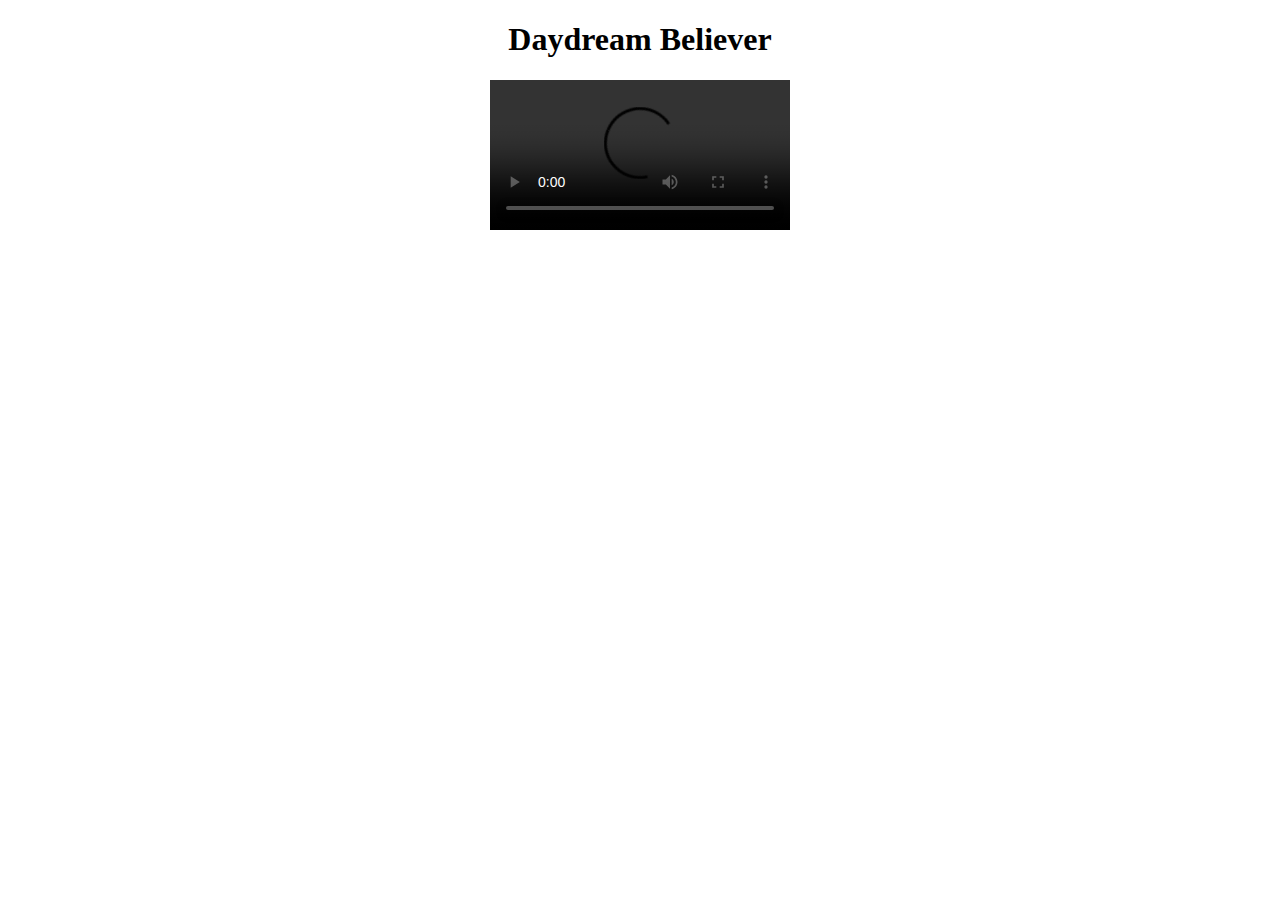
<file: karaoke/index.html>
<!DOCTYPE html>
<html>

<head>
    <meta charset="utf-8" />
    <title>Daydream Believer</title>
    <link rel="stylesheet" href="style.css" type="text/css" />
</head>

<body>
    <div id="video">
       <h1 id="title">Daydream Believer</h1>
       <video src="http://www.cs.tufts.edu/comp/20/daydream_believer.webm" id="music_video" align="center" controls></video>
    </div>
    <div id="lyrics"></div>

    <script>
    var song_lyrics = {
        "words": [{
            "lyric": "Oh, I could hide 'neath the wings \
                                 of the bluebird as she sings. \
                                 The six o'clock alarm would never ring. \
                                 But it rings and I rise, \
                                 Wipe the sleep out of my eyes. \
                                 My shavin' razor's cold and it stings."
        }, {
            "lyric": "Cheer up, Sleepy Jean. \
                                 Oh, what can it mean. \
                                 To a daydream believer \
                                 And a homecoming queen."
        }, {
            "lyric": "You once thought of me \
                                 As a white knight on a steed. \
                                 Now you know how happy I can be. \
                                 Oh, and our good times start and end \
                                 Without dollar one to spend. \
                                 But how much, baby, do we really need."
        }, {
            "lyric": "Cheer up, Sleepy Jean. \
                                 Oh, what can it mean. \
                                 To a daydream believer \
                                 And a homecoming queen. \
                                 Cheer up, Sleepy Jean. \
                                 Oh, what can it mean. \
                                 To a daydream believer \
                                 And a homecoming queen."
        }, {
            "lyric": "Cheer up, Sleepy Jean. \
                                 Oh, what can it mean. \
                                 To a daydream believer \
                                 And a homecoming queen."
        }]
    }

    function showLyrics() {
        var lyrics = document.getElementById("lyrics");
        if (video.currentTime < 34)
            lyrics.innerHTML = song_lyrics.words[0].lyric;
        if (video.currentTime > 38 && video.currentTime < 53)
            lyrics.innerHTML = song_lyrics.words[1].lyric;
        if (video.currentTime > 53 && video.currentTime < 83)
            lyrics.innerHTML = song_lyrics.words[2].lyric;
        if (video.currentTime > 84 && video.currentTime < 120)
            lyrics.innerHTML = song_lyrics.words[3].lyric;
        if (video.currentTime > 121 && video.currentTime < 123)
            lyrics.innerHTML = '<img src="sleeping.jpg" alt="sleeping"/>';
        if (video.currentTime > 124 && video.currentTime < 126)
            lyrics.innerHTML = '<img src="jeans.jpg" alt="jeans"/>';
        if (video.currentTime > 127)
            lyrics.innerHTML = song_lyrics.words[4].lyric;

    }
    var video = document.getElementById("music_video");

    video.addEventListener("timeupdate", showLyrics, true);
    </script>
</body>

</html>
</file>
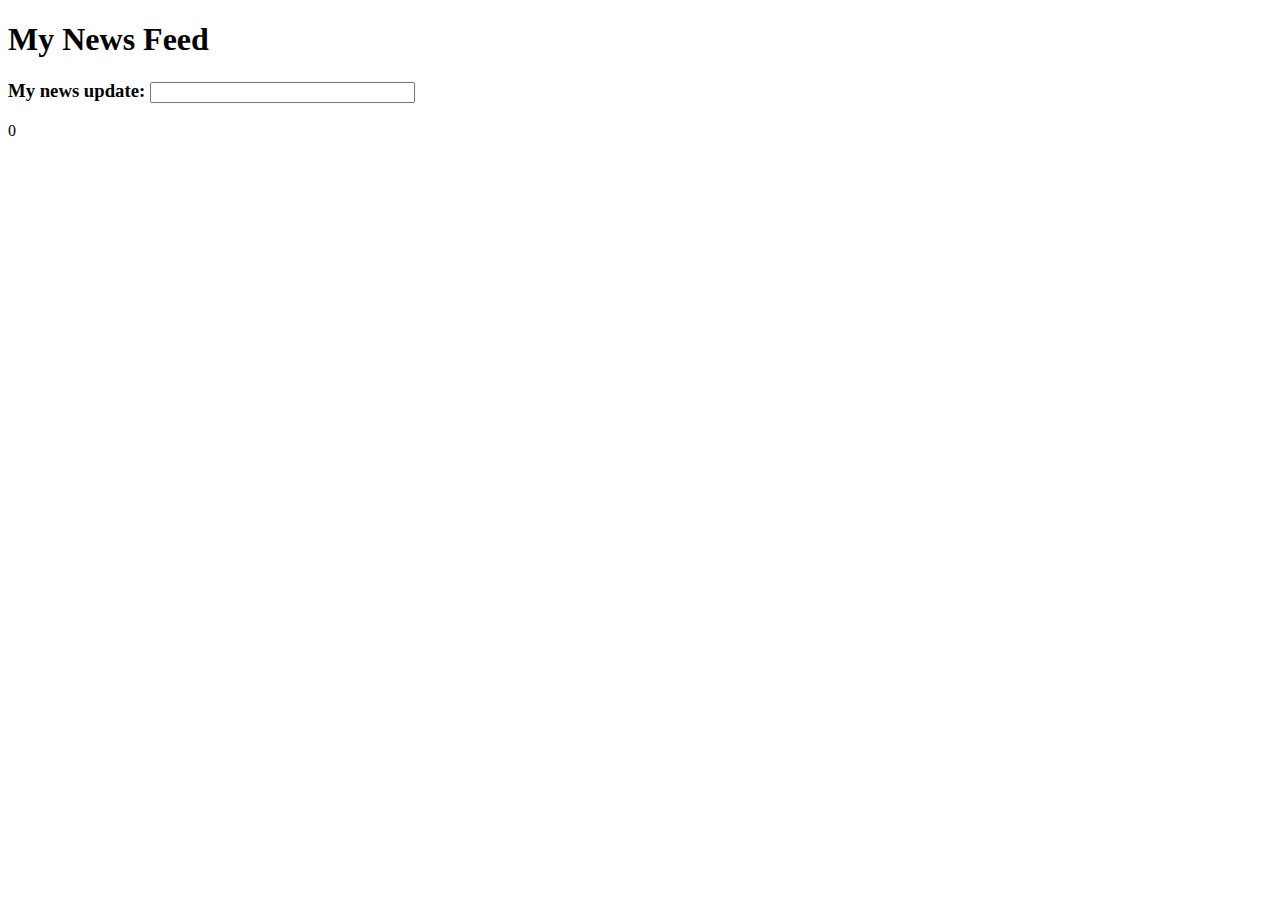
<file: newsfeed/index.html>
<!DOCTYPE html>

<html>

<head>
    <title>My Newsfeed</title>
    <script src="http://ajax.googleapis.com/ajax/libs/jquery/2.1.1/jquery.min.js"></script>
    <script src="js/newsfeed.js"></script>
</head>

<body onload="update()">
    <h1>My News Feed</h1>
    <h3>My news update: <input type="text" id="msg" name="msg" size="30" /></h3>
    <div id="news"></div>
</body>

</html>
</file>
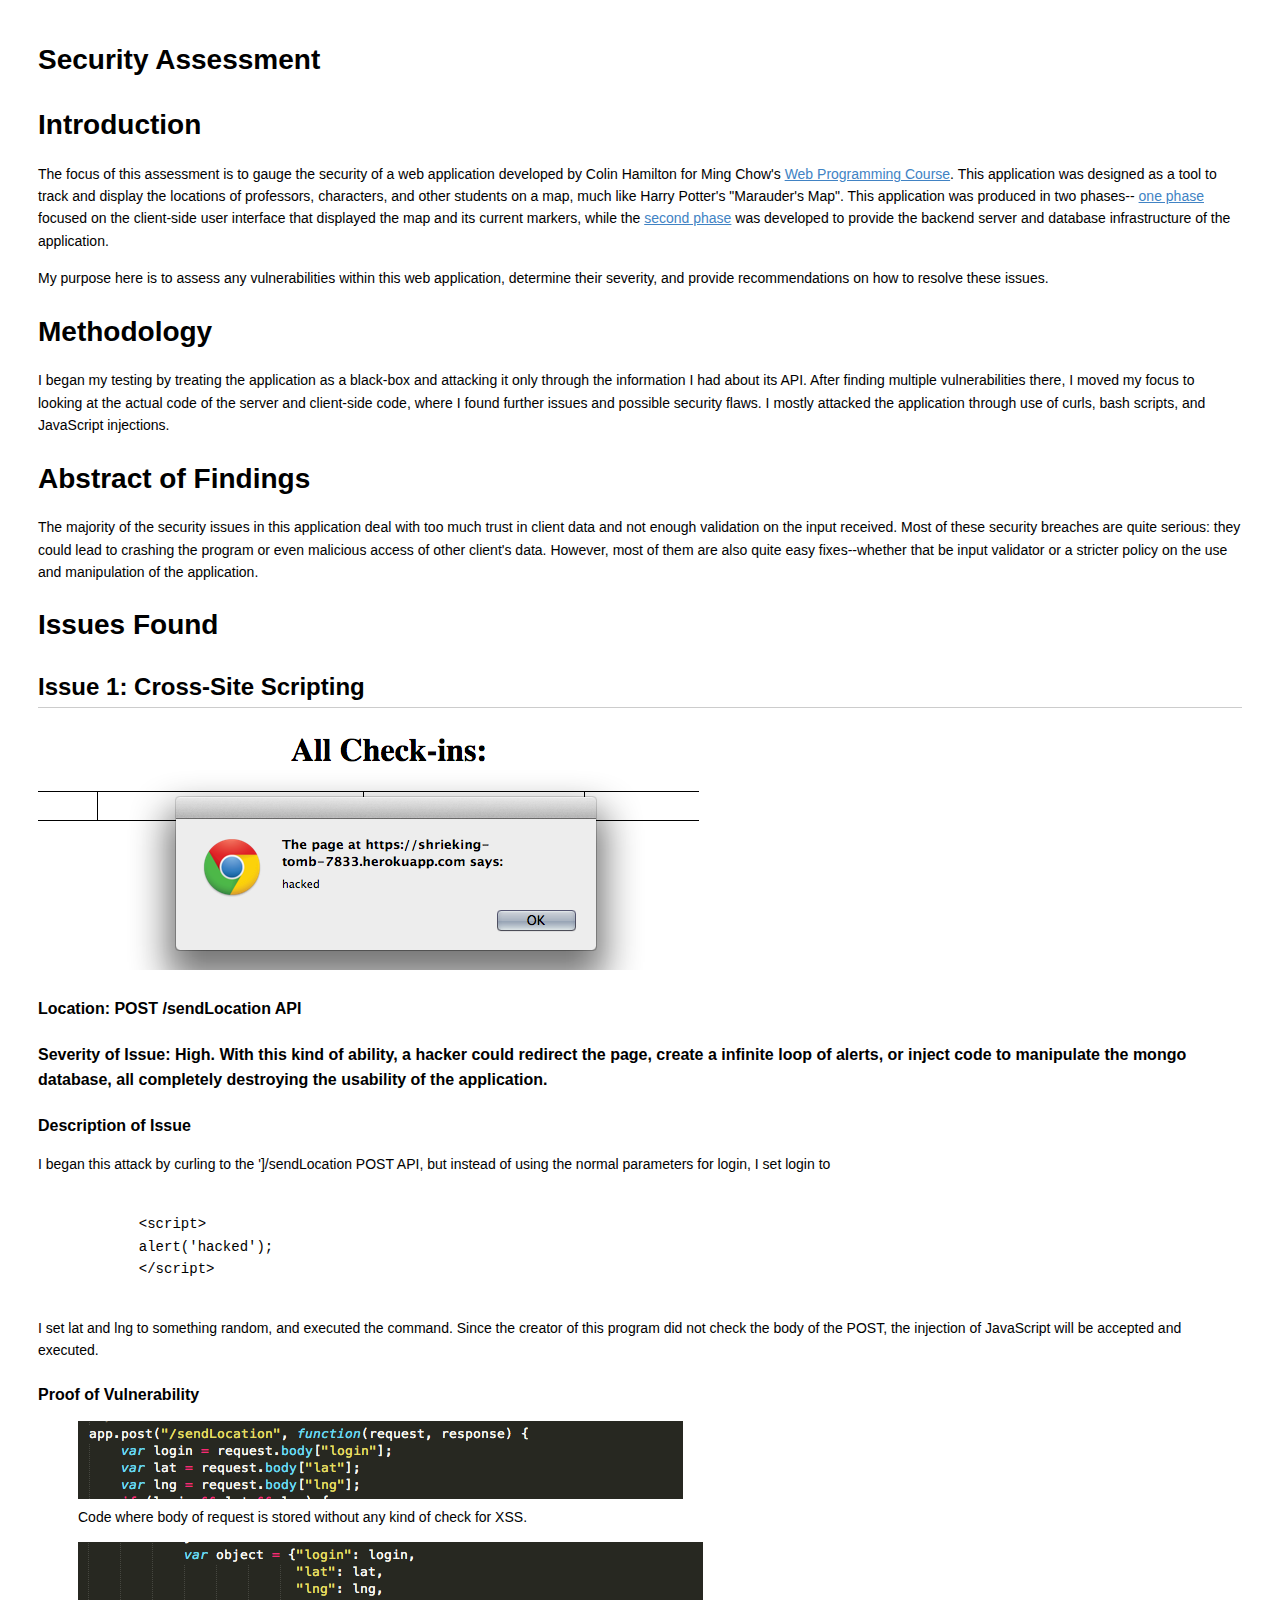
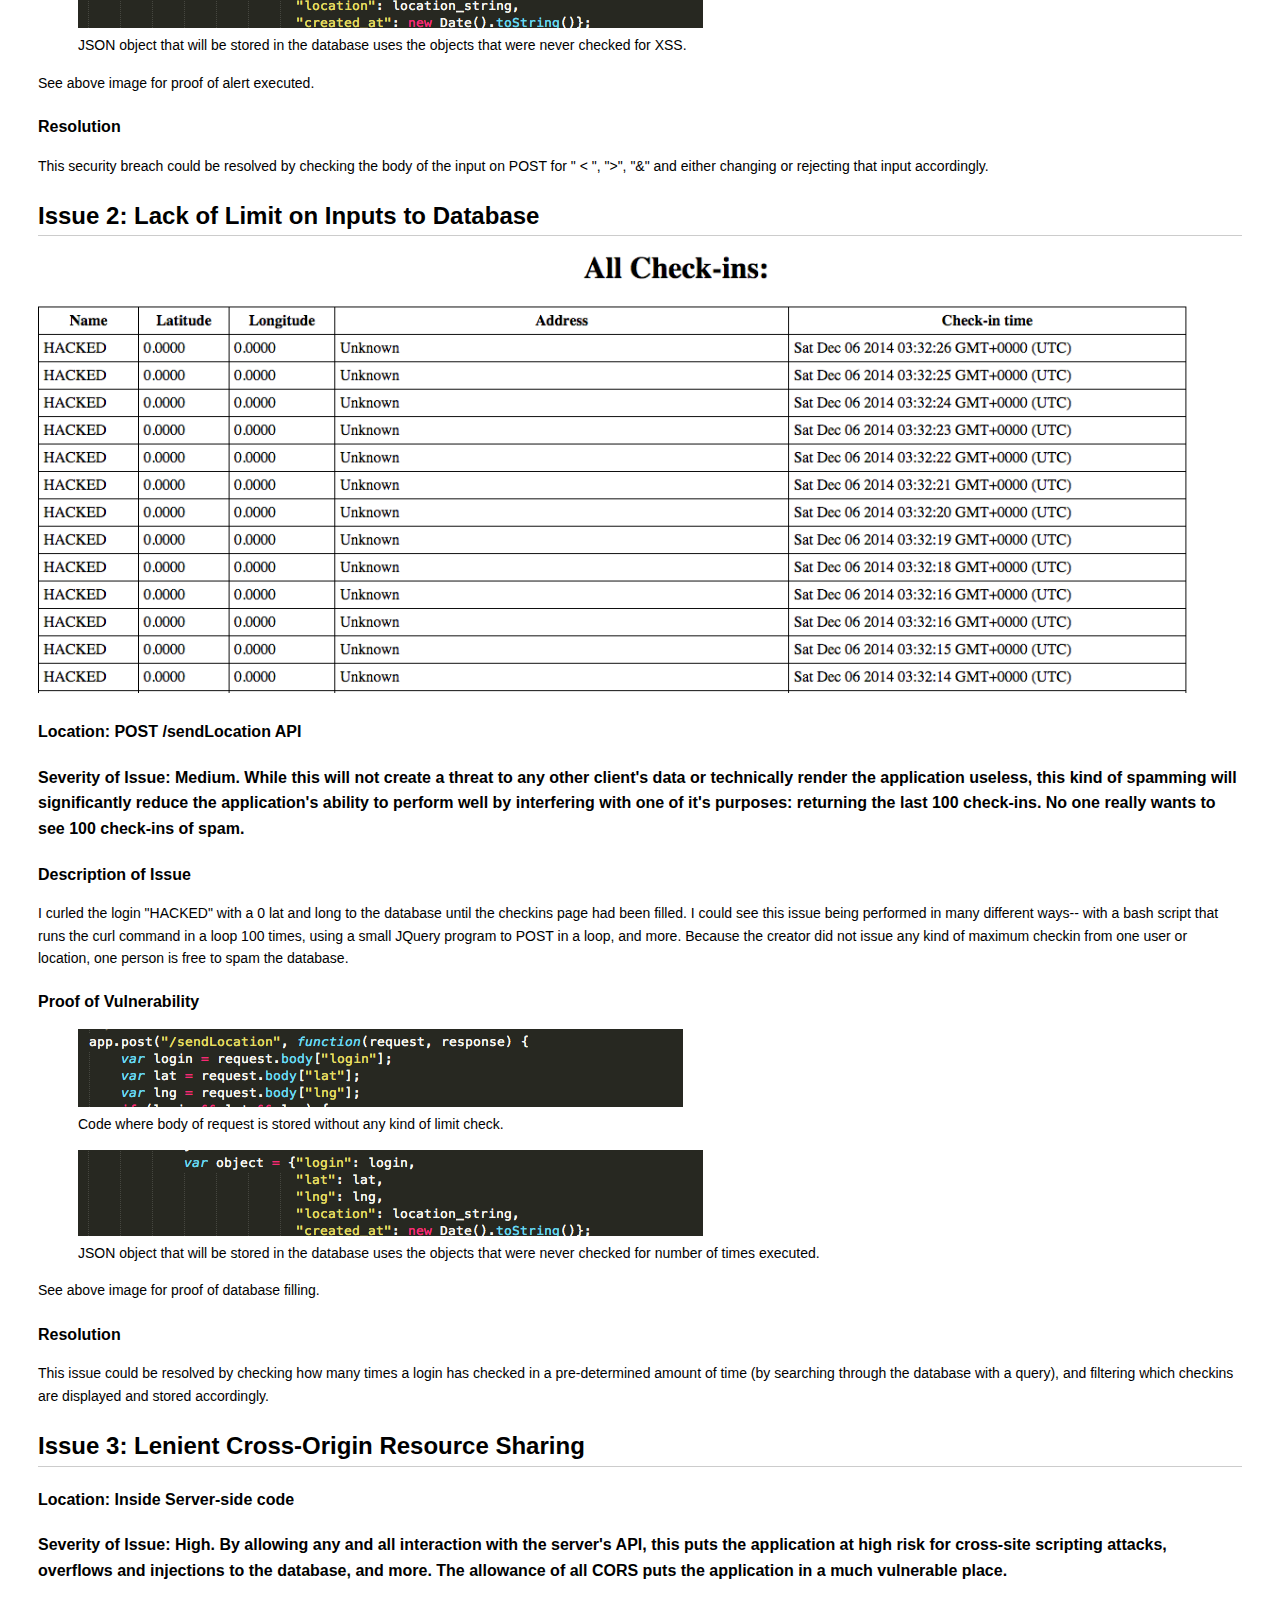
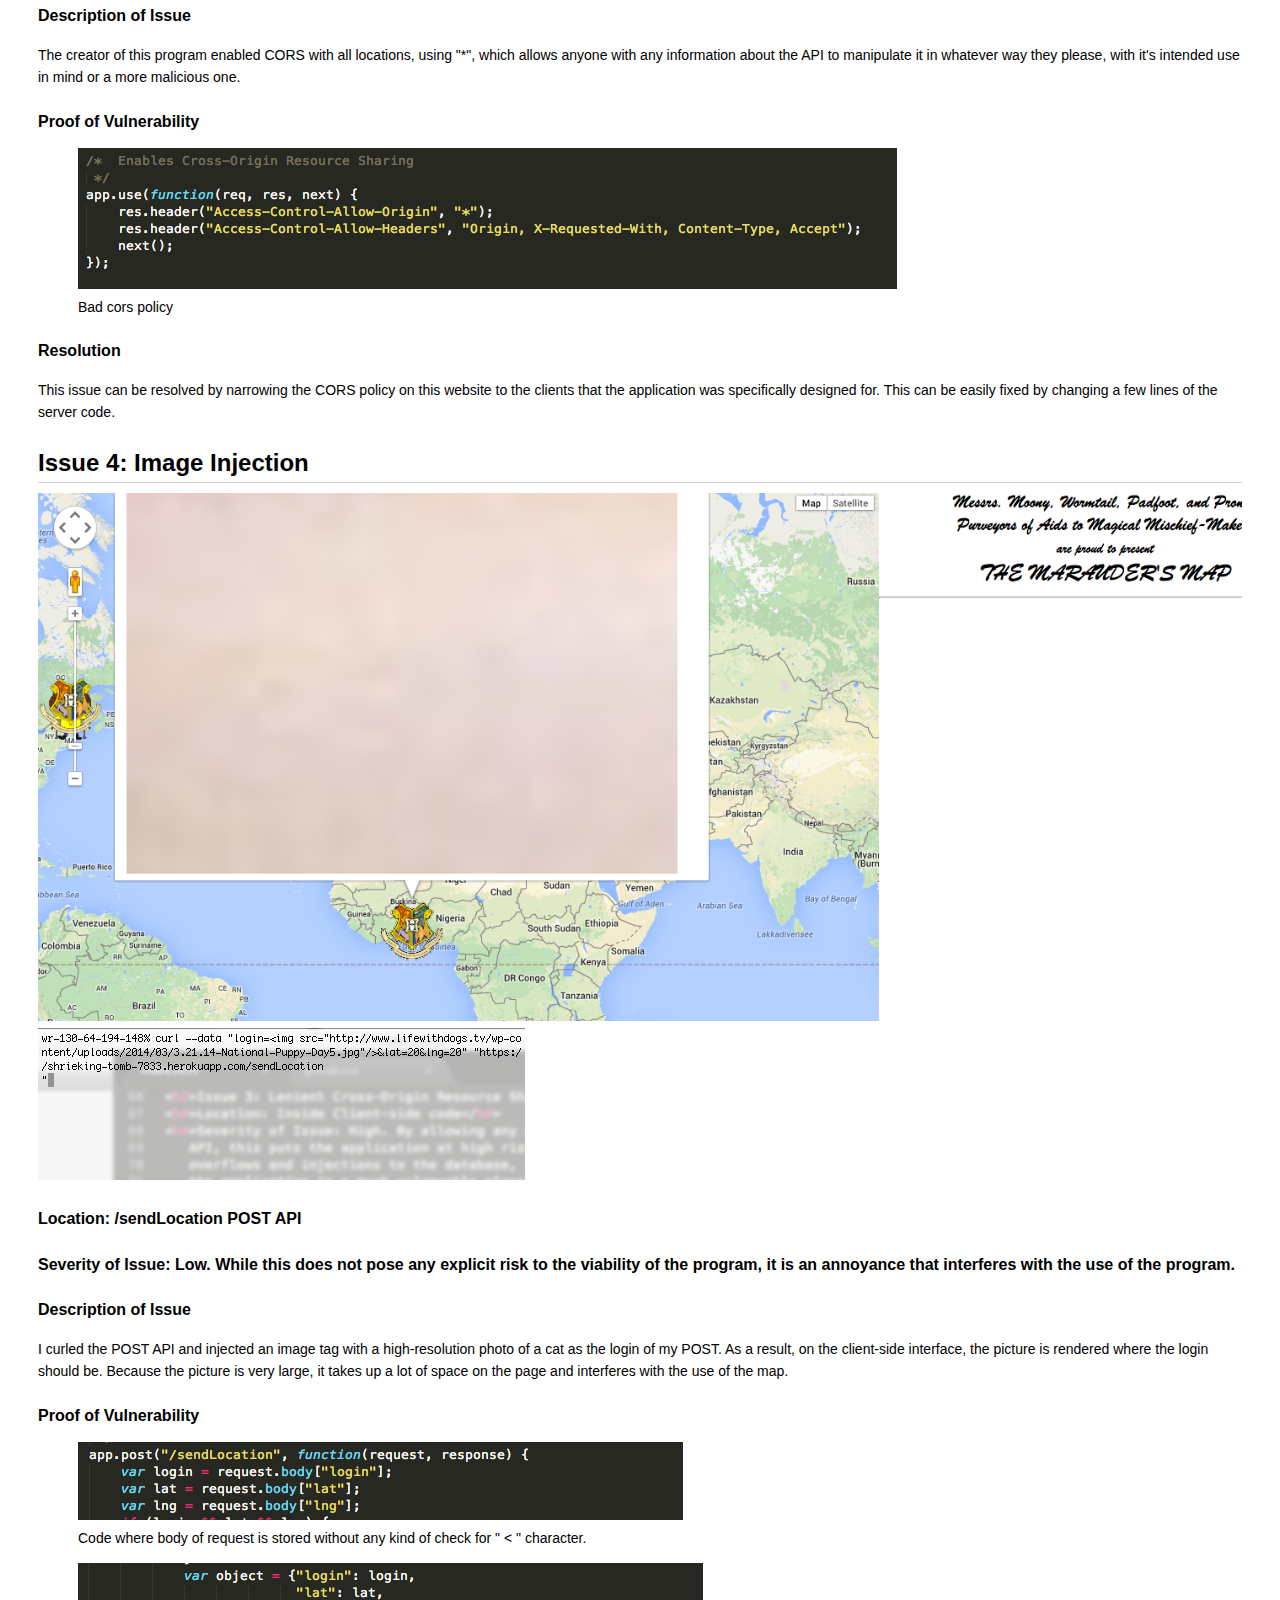
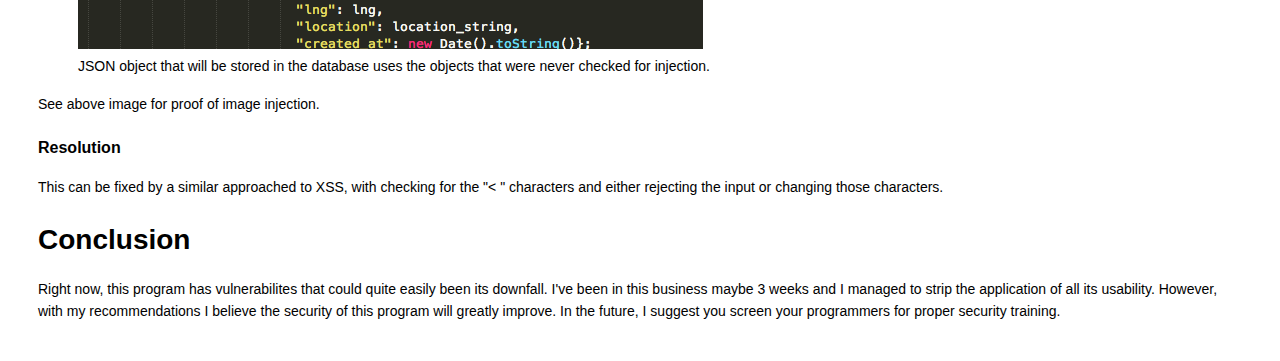
<file: security/index.html>
<!DOCTYPE html>
<html>

<head>
    <link rel="stylesheet" type="text/css" href="github.css">
    <meta charset="UTF-8">
    <title>A4 Security Report</title>
</head>

<body>
    <h1>Security Assessment</h1>
    <h1>Introduction</h1>
    <p>The focus of this assessment is to gauge the security of a web application developed by Colin Hamilton for Ming Chow's <a href="http://tuftsdev.github.io/WebProgramming/">Web Programming Course</a>. This application was designed as a tool to track and display the locations of professors, characters, and other students on a map, much like Harry Potter's "Marauder's Map". This application was produced in two phases-- <a href="http://tuftsdev.github.io/WebProgramming/assignments/a2.html"> one phase </a> focused on the client-side user interface that displayed the map and its current markers, while the <a href="http://tuftsdev.github.io/WebProgramming/assignments/a3.html">second phase</a> was developed to provide the backend server and database infrastructure of the application.</p>
    <p>My purpose here is to assess any vulnerabilities within this web application, determine their severity, and provide recommendations on how to resolve these issues.</p>
    <h1>Methodology</h1>
    <p>I began my testing by treating the application as a black-box and attacking it only through the information I had about its API. After finding multiple vulnerabilities there, I moved my focus to looking at the actual code of the server and client-side code, where I found further issues and possible security flaws. I mostly attacked the application through use of curls, bash scripts, and JavaScript injections.
    </p>
    <h1>Abstract of Findings</h1>
    <p>The majority of the security issues in this application deal with too much trust in client data and not enough validation on the input received. Most of these security breaches are quite serious: they could lead to crashing the program or even malicious access of other client's data. However, most of them are also quite easy fixes--whether that be input validator or a stricter policy on the use and manipulation of the application.</p>
    <h1>Issues Found</h1>
    <h2>Issue 1: Cross-Site Scripting</h2>
    <img src="images/XSS.png" alt="XSS example" />
    <h4>Location: POST /sendLocation API</h4>
    <h4>Severity of Issue: High. With this kind of ability, a hacker could redirect 
    the page, create a infinite loop of alerts, or inject code to manipulate the
    mongo database, all completely destroying the usability of the application.</h4>
    <h4>Description of Issue</h4>
    <p>I began this attack by curling to the ']/sendLocation POST API, but instead of using the normal parameters for login, I set login to
        <xmp>
            <script>
            alert('hacked');
            </script>
        </xmp> I set lat and lng to something random, and executed the command.</xmp> Since the creator of this program did not check the body of the POST, the injection of JavaScript will be accepted and executed.</p>
    <h4>Proof of Vulnerability</h4>
    <figure><img src="images/no_check.png" alt="proof of no checking" />
        <figcaption>Code where body of request is stored without any kind of check for XSS.</figcaption>
    </figure>
    <figure><img src="images/no_check_pt_2.png" alt="storing of data" />
        <figcaption>JSON object that will be stored in the database uses the objects that were never checked for XSS.</figcaption>
    </figure>
    <p>See above image for proof of alert executed.</p>
    <h4>Resolution</h4>
    <p>This security breach could be resolved by checking the body of the input on POST for "
        < ", ">", "&" and either changing or rejecting that input accordingly.</p>
    <h2>Issue 2: Lack of Limit on Inputs to Database</h2>
    <img src="images/Database_overflow.png" alt="database overflow" />
    <h4>Location: POST /sendLocation API</h4>
    <h4>Severity of Issue: Medium. While this will not create a threat to any 
other client's data or technically render the application useless, this kind of 
spamming will significantly reduce the application's ability to perform well
by interfering with one of it's purposes: returning the last 100 check-ins. No
one really wants to see 100 check-ins of spam.</h4>
    <h4>Description of Issue</h4>
    <p>I curled the login "HACKED" with a 0 lat and long to the database until the checkins page had been filled. I could see this issue being performed in many different ways-- with a bash script that runs the curl command in a loop 100 times, using a small JQuery program to POST in a loop, and more. Because the creator did not issue any kind of maximum checkin from one user or location, one person is free to spam the database.</p>
    <h4>Proof of Vulnerability</h4>
    <figure><img src="images/no_check.png" alt="proof of no checking" />
        <figcaption>Code where body of request is stored without any kind of limit check.</figcaption>
    </figure>
    <figure><img src="images/no_check_pt_2.png" alt="storing of data" />
        <figcaption>JSON object that will be stored in the database uses the objects that were never checked for number of times executed.</figcaption>
    </figure>
    <p>See above image for proof of database filling.</p>
    <h4>Resolution</h4>
    <p> This issue could be resolved by checking how many times a login has checked in a pre-determined amount of time (by searching through the database with a query), and filtering which checkins are displayed and stored accordingly.
        <h2>Issue 3: Lenient Cross-Origin Resource Sharing</h2>
        <h4>Location: Inside Server-side code</h4>
        <h4>Severity of Issue: High. By allowing any and all interaction with the server's
   API, this puts the application at high risk for cross-site scripting attacks, 
   overflows and injections to the database, and more. The allowance of all CORS puts 
   the application in a much vulnerable place. </h4>
        <h4>Description of Issue</h4>
        <p>The creator of this program enabled CORS with all locations, using "*", which allows anyone with any information about the API to manipulate it in whatever way they please, with it's intended use in mind or a more malicious one.</p>
        <h4>Proof of Vulnerability</h4>
        <figure><img src="images/bad_cors.png" alt="bad cors" />
            <figcaption>Bad cors policy</figcaption>
        </figure>
        <h4>Resolution</h4>
        <p>This issue can be resolved by narrowing the CORS policy on this website to the clients that the application was specifically designed for. This can be easily fixed by changing a few lines of the server code.</p>
        <h2>Issue 4: Image Injection</h2>
        <img src="images/Image_inj.png" alt="image injection" />
        <img src="images/Issue_4_Proof.png" alt="proof of command" />
        <h4>Location: /sendLocation POST API</h4>
        <h4>Severity of Issue: Low. While this does not pose any explicit risk to the
viability of the program, it is an annoyance that interferes with the use of 
the program.</h4>
        <h4>Description of Issue</h4>
        <p>I curled the POST API and injected an image tag with a high-resolution photo of a cat as the login of my POST. As a result, on the client-side interface, the picture is rendered where the login should be. Because the picture is very large, it takes up a lot of space on the page and interferes with the use of the map.
        </p>
        <h4>Proof of Vulnerability</h4>
        <figure><img src="images/no_check.png" alt="proof of no checking" />
            <figcaption>Code where body of request is stored without any kind of check for "
                < " character.</figcaption></figure>
<figure><img src="images/no_check_pt_2.png " alt="storing of data "/><figcaption>JSON object that
  will be stored in the database uses the objects that were never checked for injection.</figcaption></figure>
<p>See above image for proof of image injection.</p>
<h4>Resolution</h4>
<p>This can be fixed by a similar approached to XSS, with checking for the "< " 
characters and either rejecting the input or changing those characters.</p>
<h1>Conclusion</h1>
<p>Right now, this program has vulnerabilites that could quite easily been its 
downfall. I've been in this business maybe 3 weeks and I managed to strip the 
application of all its usability. However, with my recommendations I believe the
security of this program will greatly improve. In the future, I suggest you
screen your programmers for proper security training.</p>
</body>
</html>
</file>
<file: karaoke/style.css>
#lyrics {
	font-family: "Courier New", Courier, monospace;
	font-weight: bold;
	font-size: 40px;
	text-align: center;
}

#video {
	text-align: center;
}
</file>
<file: security/github.css>
/* Source: https://gist.github.com/andyferra/2554919 */
/* Github Markdown for CSS */
body {
  font-family: Helvetica, arial, sans-serif;
  font-size: 14px;
  line-height: 1.6;
  padding-top: 10px;
  padding-bottom: 10px;
  background-color: white;
  padding: 30px; }
 
body > *:first-child {
  margin-top: 0 !important; }
body > *:last-child {
  margin-bottom: 0 !important; }
 
a {
  color: #4183C4; }
a.absent {
  color: #cc0000; }
a.anchor {
  display: block;
  padding-left: 30px;
  margin-left: -30px;
  cursor: pointer;
  position: absolute;
  top: 0;
  left: 0;
  bottom: 0; }
 
h1, h2, h3, h4, h5, h6 {
  margin: 20px 0 10px;
  padding: 0;
  font-weight: bold;
  -webkit-font-smoothing: antialiased;
  cursor: text;
  position: relative; }
 
h1:hover a.anchor, h2:hover a.anchor, h3:hover a.anchor, h4:hover a.anchor, h5:hover a.anchor, h6:hover a.anchor {
  background: url("../../images/modules/styleguide/para.png") no-repeat 10px center;
  text-decoration: none; }
 
h1 tt, h1 code {
  font-size: inherit; }
 
h2 tt, h2 code {
  font-size: inherit; }
 
h3 tt, h3 code {
  font-size: inherit; }
 
h4 tt, h4 code {
  font-size: inherit; }
 
h5 tt, h5 code {
  font-size: inherit; }
 
h6 tt, h6 code {
  font-size: inherit; }
 
h1 {
  font-size: 28px;
  color: black; }
 
h2 {
  font-size: 24px;
  border-bottom: 1px solid #cccccc;
  color: black; }
 
h3 {
  font-size: 18px; }
 
h4 {
  font-size: 16px; }
 
h5 {
  font-size: 14px; }
 
h6 {
  color: #777777;
  font-size: 14px; }
 
p, blockquote, ul, ol, dl, li, table, pre {
  margin: 15px 0; }
 
hr {
  background: transparent url("../../images/modules/pulls/dirty-shade.png") repeat-x 0 0;
  border: 0 none;
  color: #cccccc;
  height: 4px;
  padding: 0; }
 
body > h2:first-child {
  margin-top: 0;
  padding-top: 0; }
body > h1:first-child {
  margin-top: 0;
  padding-top: 0; }
  body > h1:first-child + h2 {
    margin-top: 0;
    padding-top: 0; }
body > h3:first-child, body > h4:first-child, body > h5:first-child, body > h6:first-child {
  margin-top: 0;
  padding-top: 0; }
 
a:first-child h1, a:first-child h2, a:first-child h3, a:first-child h4, a:first-child h5, a:first-child h6 {
  margin-top: 0;
  padding-top: 0; }
 
h1 p, h2 p, h3 p, h4 p, h5 p, h6 p {
  margin-top: 0; }
 
li p.first {
  display: inline-block; }
 
ul, ol {
  padding-left: 30px; }
 
ul :first-child, ol :first-child {
  margin-top: 0; }
 
ul :last-child, ol :last-child {
  margin-bottom: 0; }
 
dl {
  padding: 0; }
  dl dt {
    font-size: 14px;
    font-weight: bold;
    font-style: italic;
    padding: 0;
    margin: 15px 0 5px; }
    dl dt:first-child {
      padding: 0; }
    dl dt > :first-child {
      margin-top: 0; }
    dl dt > :last-child {
      margin-bottom: 0; }
  dl dd {
    margin: 0 0 15px;
    padding: 0 15px; }
    dl dd > :first-child {
      margin-top: 0; }
    dl dd > :last-child {
      margin-bottom: 0; }
 
blockquote {
  border-left: 4px solid #dddddd;
  padding: 0 15px;
  color: #777777; }
  blockquote > :first-child {
    margin-top: 0; }
  blockquote > :last-child {
    margin-bottom: 0; }
 
table {
  padding: 0; }
  table tr {
    border-top: 1px solid #cccccc;
    background-color: white;
    margin: 0;
    padding: 0; }
    table tr:nth-child(2n) {
      background-color: #f8f8f8; }
    table tr th {
      font-weight: bold;
      border: 1px solid #cccccc;
      text-align: left;
      margin: 0;
      padding: 6px 13px; }
    table tr td {
      border: 1px solid #cccccc;
      text-align: left;
      margin: 0;
      padding: 6px 13px; }
    table tr th :first-child, table tr td :first-child {
      margin-top: 0; }
    table tr th :last-child, table tr td :last-child {
      margin-bottom: 0; }
 
img {
  max-width: 100%; }
 
span.frame {
  display: block;
  overflow: hidden; }
  span.frame > span {
    border: 1px solid #dddddd;
    display: block;
    float: left;
    overflow: hidden;
    margin: 13px 0 0;
    padding: 7px;
    width: auto; }
  span.frame span img {
    display: block;
    float: left; }
  span.frame span span {
    clear: both;
    color: #333333;
    display: block;
    padding: 5px 0 0; }
span.align-center {
  display: block;
  overflow: hidden;
  clear: both; }
  span.align-center > span {
    display: block;
    overflow: hidden;
    margin: 13px auto 0;
    text-align: center; }
  span.align-center span img {
    margin: 0 auto;
    text-align: center; }
span.align-right {
  display: block;
  overflow: hidden;
  clear: both; }
  span.align-right > span {
    display: block;
    overflow: hidden;
    margin: 13px 0 0;
    text-align: right; }
  span.align-right span img {
    margin: 0;
    text-align: right; }
span.float-left {
  display: block;
  margin-right: 13px;
  overflow: hidden;
  float: left; }
  span.float-left span {
    margin: 13px 0 0; }
span.float-right {
  display: block;
  margin-left: 13px;
  overflow: hidden;
  float: right; }
  span.float-right > span {
    display: block;
    overflow: hidden;
    margin: 13px auto 0;
    text-align: right; }
 
code, tt {
  margin: 0 2px;
  padding: 0 5px;
  white-space: nowrap;
  border: 1px solid #eaeaea;
  background-color: #f8f8f8;
  border-radius: 3px; }
 
pre code {
  margin: 0;
  padding: 0;
  white-space: pre;
  border: none;
  background: transparent; }
 
.highlight pre {
  background-color: #f8f8f8;
  border: 1px solid #cccccc;
  font-size: 13px;
  line-height: 19px;
  overflow: auto;
  padding: 6px 10px;
  border-radius: 3px; }
 
pre {
  background-color: #f8f8f8;
  border: 1px solid #cccccc;
  font-size: 13px;
  line-height: 19px;
  overflow: auto;
  padding: 6px 10px;
  border-radius: 3px; }
  pre code, pre tt {
    background-color: transparent;
    border: none; }
</file>
